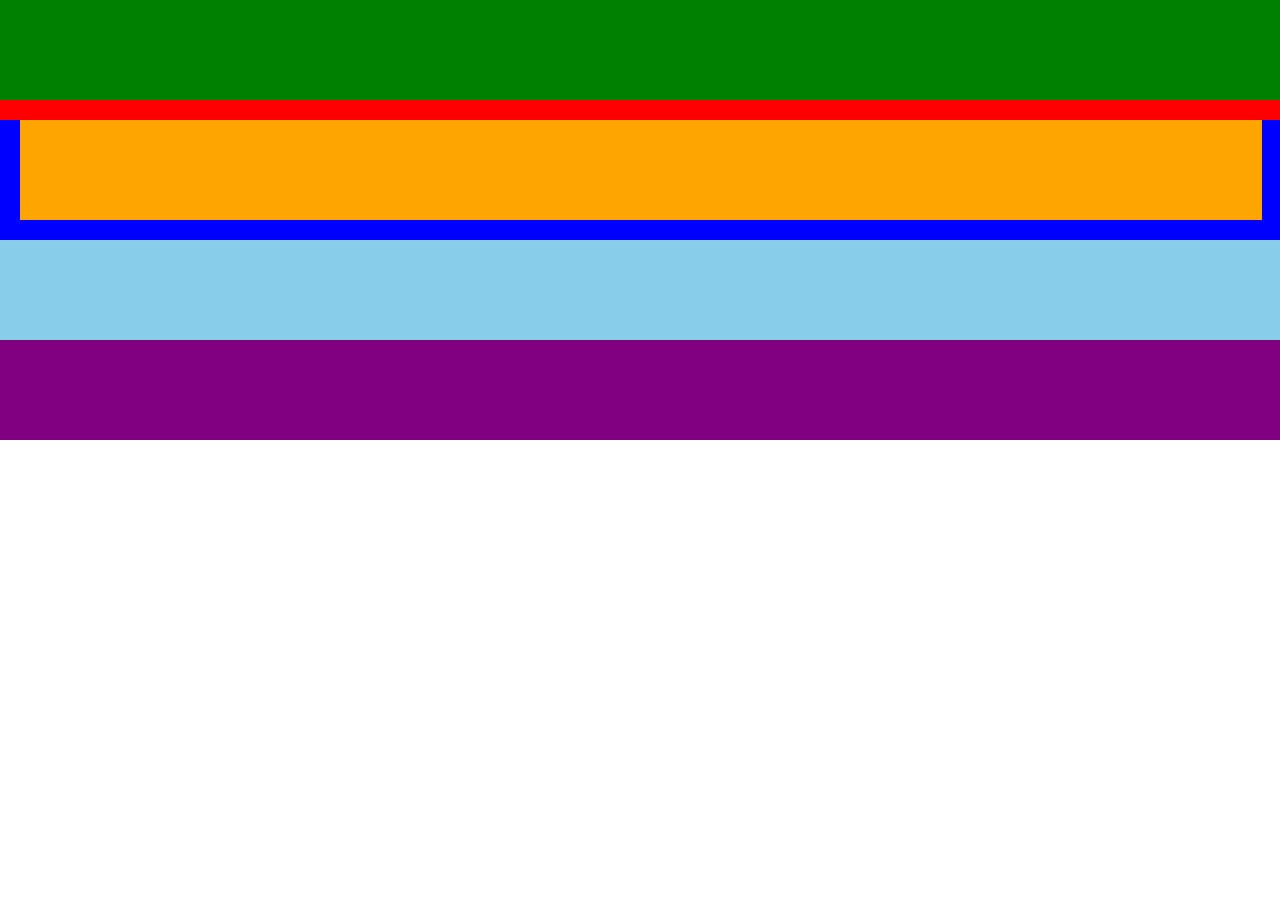
<file: test_block.html>
<!DOCTYPE html>
<html>
    <head>
        <meta charset="utf-8">
        <meta http-equiv="X-UA-Compatible" content="IE=edge">
        <meta name="viewport" content="width=device-width, initial-scale=1">

        <title>test</title>
        <link rel="stylesheet" href="https://maxcdn.bootstrapcdn.com/bootstrap/3.3.5/css/bootstrap.min.css">
        <link rel="stylesheet" href="https://maxcdn.bootstrapcdn.com/font-awesome/4.4.0/css/font-awesome.min.css">
        <link rel="stylesheet" href="css/master.css">

    </head>
    <body>
        <div class="ly_container">
            <div class="ly_header">
                <header>

                </header>
            </div>
            <div class="ly_body">
                <div class="ly_main">
                    <div class="ly_main_content">

                    </div>
                </div>
                <div class="ly_aside">
                    <div class="ly_aside_content"></div>
                </div>
            </div>
            <div class="ly_footer">
                <footer>

                </footer>
            </div>
        </div>
    </body>
</html>
</file>
<file: css/master.css>
@charset "UTF-8";

.ly_container{
    background-color: red;
    min-height: 100px;
}
.ly_header{
    background-color: green;
    min-height: 100px;
}
.ly_body{
    background-color: blue;
    min-height: 100px;
}
.ly_main{
    background-color: yellow;
    min-height: 100px;
    width: 97%;
    margin: 20px;
    box-sizing: border-box;
}
.ly_main_content{
    background-color: orange;
    min-height: 100px;
    box-sizing: border-box;
}
.ly_aside{
    background-color: pink;
    min-height: 100px;
}
.ly_aside_content{
    background-color: skyblue;
    min-height: 100px;
}
.ly_footer{
    background-color: purple;
    min-height: 100px;
}
</file>
